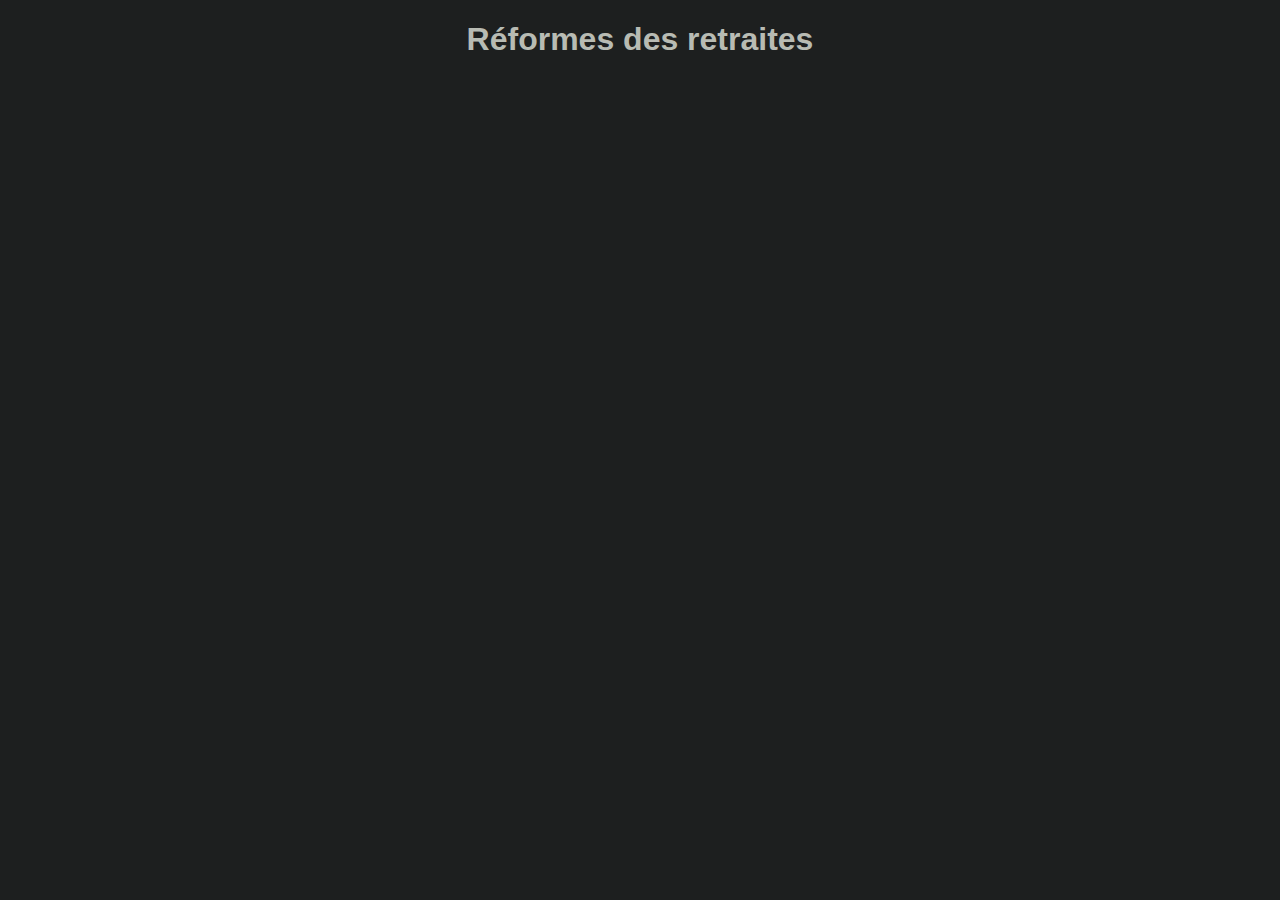
<file: carte_reformeretraites.html>
<!DOCTYPE html>
<html>
    <head>
        <title>Parcours des manifestations contre la réforme des retraites</title>
        <meta charset="UTF-8"/>
        <!-- Adaptation à la taille de l'écran -->
        <meta name="viewport" content="width=device-width, initial-scale=1.0">
        <!-- description et mots clés -->
        <meta name="description" content="Carte des parcours des manifestations contre la réforme des retraites">
        <meta name="keywords" content="manifestation, Paris, cartographie, parcours">
        <!-- CSS -->
        <link rel="stylesheet" href="style.css">

        <!-- Chargement de d3js -->
        <script src="https://d3js.org/d3.v7.min.js"></script>
        <!-- Chargement de JQuery -->
        <script src="https://ajax.googleapis.com/ajax/libs/jquery/3.6.4/jquery.min.js"></script>


    </head>
    
    <body>
        <h1>Réformes des retraites</h1> <!-- Titre -->

        <div id="legend"></div>

        <!-- Div contenant la carte crée en JS -->
        <div id="carto">
        </div>

        <!-- Div pour affichage d'infos au survol souris-->
        <div id="tooltip" align="center"></div>

    </body>


    <!-- Scripts JS -->

        <!-- Data json sous forme d'une variable dans un fichier JS -->
            <script src="./data/paris_diff2_2154.js"></script>
            <script src="./data/lieuximportantsmanifs_2154.js"></script>
            <script src="./data/parcours_manifs_2154.js"></script>
        <!-- Appel d'une fonction qui permet de décalé les parcours-->
        <script src="js/path_offset.js"></script>
        <!-- Script carto -->
            <script src="js/carto.js"></script>




</html>
</file>
<file: style.css>
/* Charte de couleurs */

.bg-noir, body {color: #1d1f1f; background-color: #1d1f1f;}

.bg-clair-rouge {color: #c8c0c0; background-color: #c8c0c0;}

.bg-clair-vert {color: #b8bbb3; background-color: #b8bbb3;}


/* Couleur du texte */

h1, td, .labelmap, #tooltip
{
    color: #b8bbb3;
    fill: gray;
    font-family: Alef, Bahnschrift, Arial;
    text-align: center;
}

td a {
    color: #b8bbb3;
    text-decoration: none;
}

td:hover {
    background-color: #b8bbb3;
    border-color: red;
}

td:hover>a {
    color: black;
    font-weight: 700;
}

/* Dimensions et bordures des liens de la page d'accueil (sous forme de tableaux) */
table {
    width: 90%;
}

td {
    display: block;
    border: solid 0.25px white;
    padding:2% 0% 2% 0%;
}

/* Div pour affichage de la légende */

#legend {
    height: 10%;
    width: 20%;
    margin-left: auto;
    margin-right: 5%;
    float: right;
}

/* Positionnement de la div contenant la carte */

div#carto {
    margin: 2% 5% 5% 5%;
    background-color: #1d1f1f;
}

/* Tooltip infos carto */

#tooltip {
    font-size: large;
    bottom: 0;
    position: fixed;
    padding-top: 3%;
    padding-bottom: 3%;
    margin: auto;
}

/* Texte de la légende */

.date_leg, .date_cursor {
    font-size: medium;
    font-weight: 600;
}

.date_leg {
    fill: lightgray;
}

.date_cursor {
    fill: orange;
}
</file>
